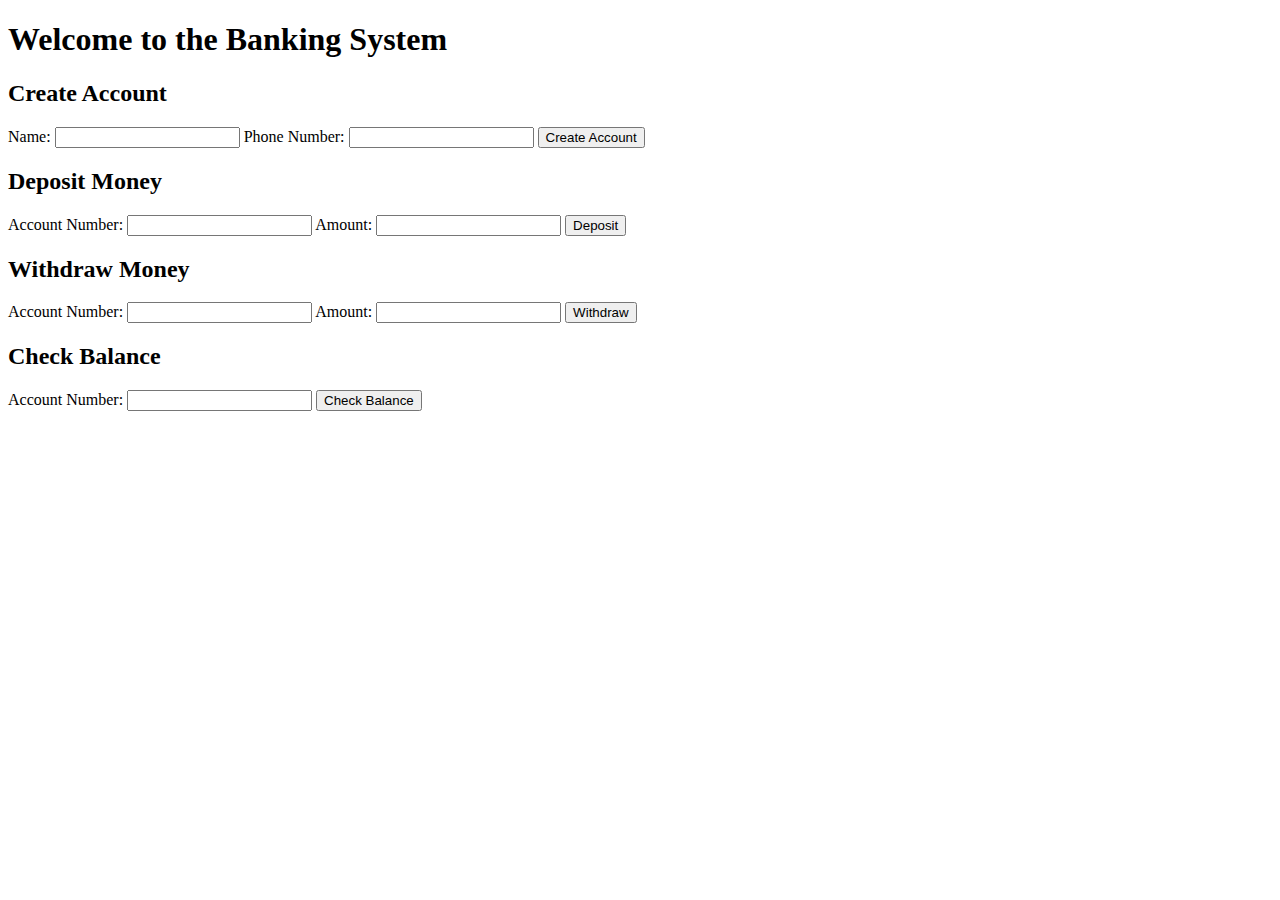
<file: banking/templates/index.html>
<!DOCTYPE html>
<html>
<head>
    <title>Banking System</title>
</head>
<body>
    <h1>Welcome to the Banking System</h1>
    <h2>Create Account</h2>
    <form action="/create_account" method="post">
        <label for="name">Name:</label>
        <input type="text" id="name" name="name" required>
        <label for="phone">Phone Number:</label>
        <input type="text" id="phone" name="phone" required>
        <button type="submit">Create Account</button>
    </form>

    <h2>Deposit Money</h2>
    <form action="/deposit" method="post">
        <label for="account_number">Account Number:</label>
        <input type="text" id="account_number" name="account_number" required>
        <label for="amount">Amount:</label>
        <input type="number" step="0.01" id="amount" name="amount" required>
        <button type="submit">Deposit</button>
    </form>

    <h2>Withdraw Money</h2>
    <form action="/withdraw" method="post">
        <label for="account_number">Account Number:</label>
        <input type="text" id="account_number" name="account_number" required>
        <label for="amount">Amount:</label>
        <input type="number" step="0.01" id="amount" name="amount" required>
        <button type="submit">Withdraw</button>
    </form>

    <h2>Check Balance</h2>
    <form action="/balance" method="post">
        <label for="account_number">Account Number:</label>
        <input type="text" id="account_number" name="account_number" required>
        <button type="submit">Check Balance</button>
    </form>
</body>
</html>
</file>
